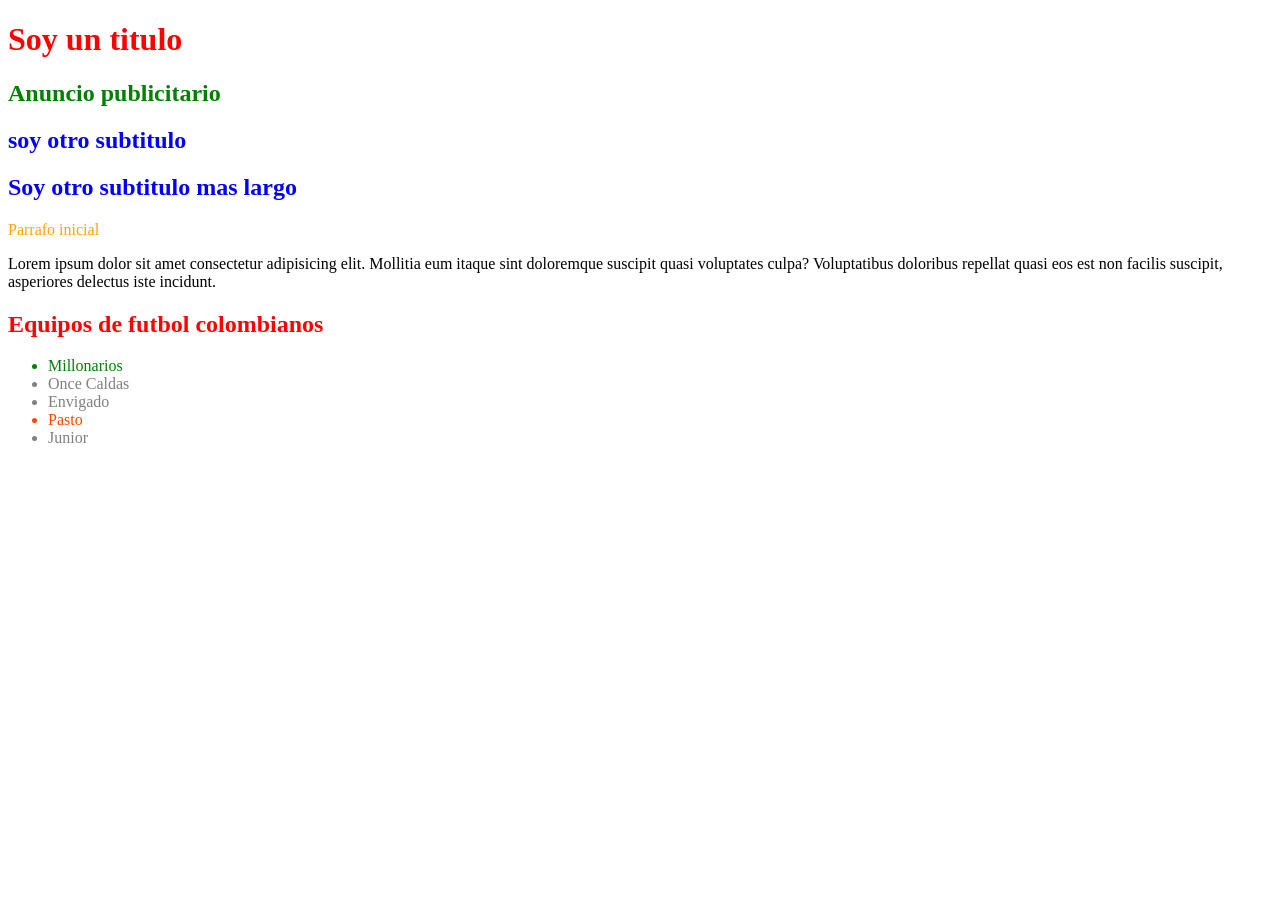
<file: index.html>
<!DOCTYPE html>
<html lang="en">
<head>
    <meta charset="UTF-8">
    <meta name="viewport" content="width=device-width, initial-scale=1.0">
    <title>Document</title>
</head>
<body>
   <h1 style="color: red;">Soy un titulo</h1> 
   <h2 class="Titulo_de_anuncio">Anuncio publicitario</h2>
   <h2>soy otro subtitulo</h2>
   <h2>Soy otro subtitulo mas largo</h2>
   <p id="parr_inicio">Parrafo inicial</p>
   <p>Lorem ipsum dolor sit amet consectetur adipisicing elit. Mollitia eum itaque sint doloremque suscipit quasi voluptates culpa? Voluptatibus doloribus repellat quasi eos est non facilis suscipit, asperiores delectus iste incidunt.</p> 
   <style>
    h2{
        color: blue;
    }

    .Titulo_de_anuncio{
        color: green;
    }

    #parr_inicio{
        color: orange;
    }
   </style>

    <h2 class="equipo_fut">Equipos de futbol colombianos</h2>
    <ul>
        <li class="equi_millonarios">Millonarios</li>
        <li class="equip_pasto">Once Caldas</li>
        <li>Envigado</li>
        <li id="equip_pasto">Pasto</li>
        <li>Junior</li>
    </ul>
    <style>
        li{
            color: gray;
        }


        .equi_millonarios{
            color: green;
        }


        #equip_pasto{
            color: orangered;
        }

        .equipo_fut{
            color: red;
        }
       
    </style>
</body>
</html>
</file>
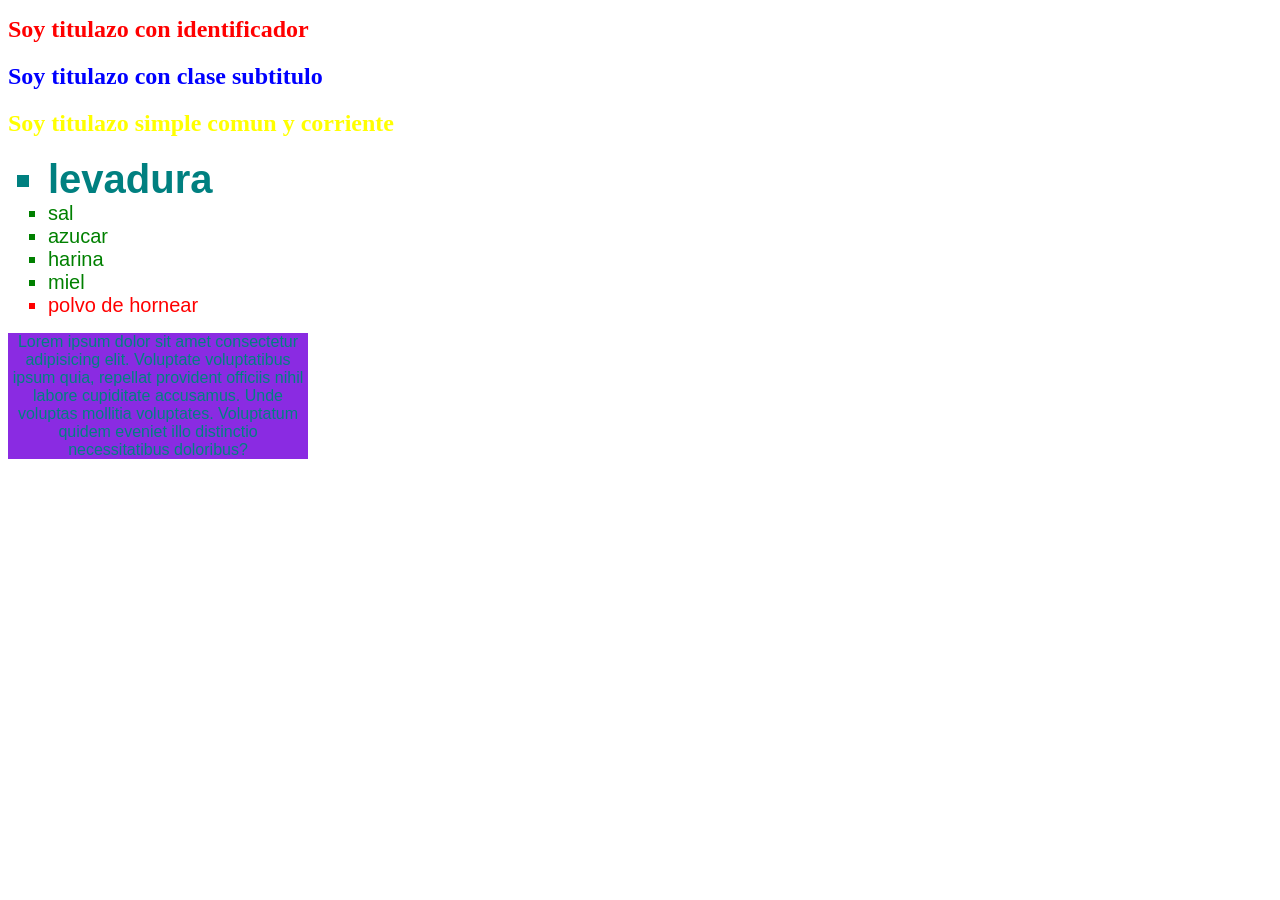
<file: clase1.html>
<!DOCTYPE html>
<html lang="en">
<head>
    <meta charset="UTF-8">
    <meta name="viewport" content="width=device-width, initial-scale=1.0">
    <title>enlace a Css</title>
    <link rel="stylesheet" href="clase1.css">
</head>
<body>
    <h1 id="Titulo-principal">Soy titulazo con identificador</h1>      
    <h2 class="subtitulo">Soy titulazo con clase subtitulo</h2>
    <h2 >Soy titulazo simple comun y corriente</h2>

    <ul class="receta" id="receta_de_pan">
        <li class="ingrediente" id="ingrediente_importante"> levadura</li>
        <li class="ingrediente">sal</li>
        <li class="ingrediente">azucar </li>
        <li class="ingrediente">harina</li>
        <li class="ingrediente">miel</li>
        <li class="Faltante" id="falta">polvo de hornear </li>
    </ul>
    <p>Lorem ipsum dolor sit amet consectetur adipisicing elit. Voluptate voluptatibus ipsum quia, repellat provident officiis nihil labore cupiditate accusamus. Unde voluptas mollitia voluptates. Voluptatum quidem eveniet illo distinctio necessitatibus doloribus?</p>

</body>
</html>
</file>
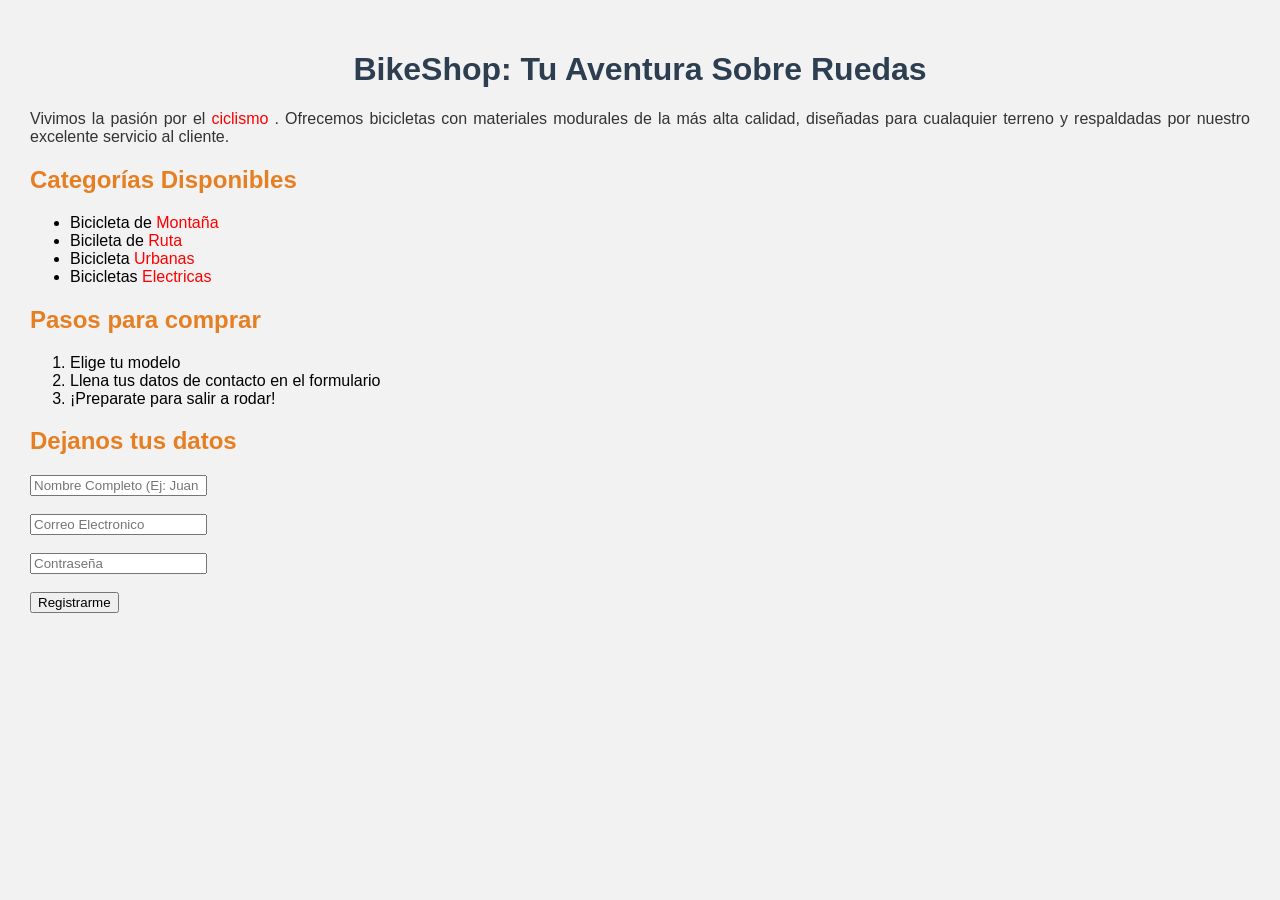
<file: Quiz/quiz.html>
<!DOCTYPE html>
<html lang="en">
<head>
  <meta charset="UTF-8">
  <meta name="viewport" content="width=device-width, initial-scale=1.0">
  <title>Quiz</title>
  <link rel="stylesheet" href="quiz.css">
</head>
<body>
 <h1 id="principal" >BikeShop: Tu Aventura Sobre Ruedas</h1>
 <p class="parr">Vivimos la pasión por el <span class="ciclismo">ciclismo</span> . Ofrecemos bicicletas con materiales modurales de la más alta calidad, diseñadas para cualaquier terreno y respaldadas por nuestro excelente servicio al cliente.</p>

 <h2 class="cat">Categorías Disponibles</h2>
  
 <ul>
  <li>Bicicleta de <span class="mont">Montaña</span></li>
  <li>Bicileta de <span class="ruta">Ruta</span></li>
  <li>Bicicleta <Span class="urban">Urbanas</Span></li>
  <li>Bicicletas <span class="elec">Electricas</span></li>
  
 </ul>

<h2 class="pas">Pasos para comprar</h2>
   
 <ol>
    <li>Elige tu modelo</li>
    <li>Llena tus datos de contacto en el formulario</li>
    <li>¡Preparate para salir a rodar!</li>
 </ol>
<h2 class="dej">Dejanos tus datos</h2>

  <input type="text"
        id="nombre" 
        name="nombre" 
        placeholder="Nombre Completo (Ej: Juan Perez)"
    required />
    <br>
    <br>
  <input type="email" 
        id="email" 
        name="email" 
        placeholder="Correo Electronico"
        required" />
        <br>
        <br>
  <input type="password"
        id="password" 
        name="password" 
        placeholder="Contraseña" 
        required />
        <br>
        <br>
  <button type="submit">Registrarme</button>
</body>
</html>
</file>
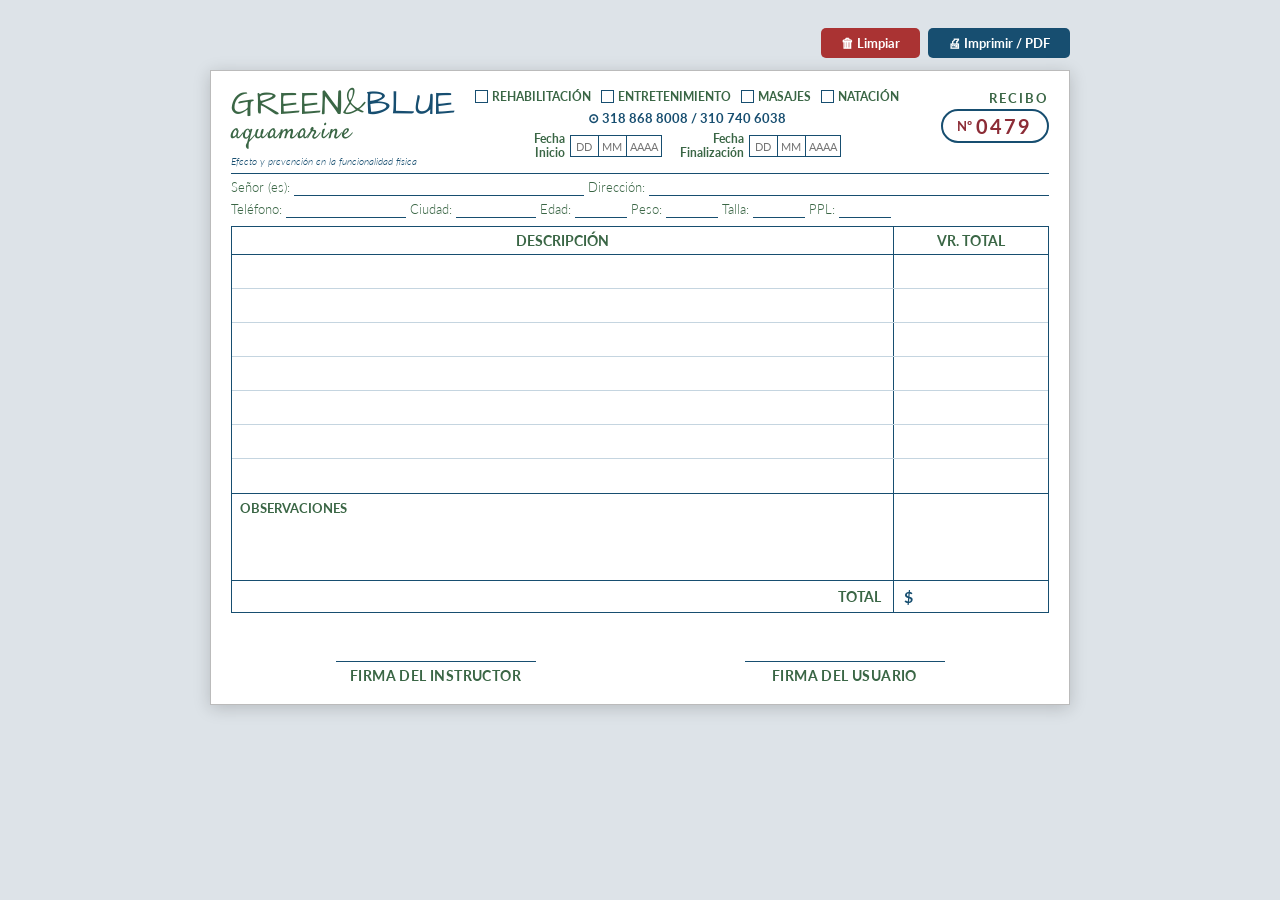
<file: Vibe_Coding/Greenblue.html>
<!DOCTYPE html>
<html lang="es">
<head>
  <meta charset="UTF-8"/>
  <meta name="viewport" content="width=device-width, initial-scale=1.0"/>
  <title>Recibo – GREEN & BLUE aquamarine</title>
  <link rel="preconnect" href="https://fonts.googleapis.com"/>
  <link rel="preconnect" href="https://fonts.gstatic.com" crossorigin/>
  <link href="https://fonts.googleapis.com/css2?family=Architects+Daughter&family=Satisfy&family=Lato:wght@300;400;700&display=swap" rel="stylesheet"/>
  <style>
    :root {
      --green: #3a6645;
      --blue:  #174e70;
      --red:   #8c2c36;
    }
    *, *::before, *::after { box-sizing: border-box; margin: 0; padding: 0; }
 
    body {
      background: #dde3e8;
      font-family: 'Lato', sans-serif;
      font-weight: 300;
      display: flex;
      flex-direction: column;
      align-items: center;
      padding: 28px 20px 40px;
      gap: 12px;
      min-height: 100vh;
    }
 
    /* ── TOOLBAR (outside receipt, hidden on print) ── */
    .toolbar {
      width: 860px;
      display: flex;
      justify-content: flex-end;
      gap: 8px;
    }
    .tbtn {
      padding: 7px 20px;
      border: none;
      border-radius: 5px;
      font-family: 'Lato', sans-serif;
      font-weight: 700;
      font-size: 13px;
      cursor: pointer;
      transition: opacity .15s;
    }
    .tbtn:hover { opacity: .82; }
    .tbtn-print { background: var(--blue); color: #fff; }
    .tbtn-clear { background: #a33; color: #fff; }
 
    /* ── RECEIPT ── */
    .receipt {
      background: #fff;
      width: 860px;
      padding: 16px 20px 20px;
      box-shadow: 0 3px 16px rgba(0,0,0,.18);
      border: 1px solid #bbb;
    }
 
    /* ── HEADER ── */
    .hdr {
      display: flex;
      align-items: flex-start;
      gap: 0;
    }
 
    /* Logo column */
    .logo-col { min-width: 215px; display: flex; flex-direction: column; }
    .logo-title {
      font-family: 'Architects Daughter', cursive;
      font-size: 34px;
      line-height: 1;
      letter-spacing: .5px;
    }
    .lg { color: var(--green); }
    .lb { color: var(--blue);  }
    .logo-sub {
      font-family: 'Satisfy', cursive;
      font-size: 24px;
      color: var(--green);
      margin-top: -5px;
      letter-spacing: 1.5px;
    }
    .logo-slogan {
      font-size: 10px;
      color: var(--blue);
      margin-top: 5px;
      font-style: italic;
    }
 
    /* Center column */
    .ctr-col {
      flex: 1;
      display: flex;
      flex-direction: column;
      align-items: center;
      gap: 6px;
      padding-top: 2px;
    }
 
    /* Services row */
    .svc-row { display: flex; gap: 10px; align-items: center; }
    .svc {
      display: flex; align-items: center; gap: 4px;
      font-size: 12px; font-weight: 700; color: var(--green);
      cursor: pointer; user-select: none;
    }
    .svc input[type="checkbox"] { display: none; }
    .svc-box {
      width: 13px; height: 13px;
      border: 1.5px solid var(--blue);
      display: flex; align-items: center; justify-content: center;
      flex-shrink: 0;
      font-size: 10px; color: var(--blue); font-weight: 900;
    }
    .svc input:checked ~ .svc-box::after { content: '✓'; }
 
    /* Phone */
    .phone { font-size: 13px; font-weight: 700; color: var(--blue); }
 
    /* Dates */
    .dates-row { display: flex; gap: 18px; align-items: center; }
    .dg { display: flex; align-items: center; gap: 5px; }
    .dlbl { font-size: 11.5px; font-weight: 700; color: var(--green); text-align: right; line-height: 1.25; }
    .dboxes { display: flex; }
    .dinput {
      width: 28px; height: 22px;
      border: 1.5px solid var(--blue); border-right: none;
      text-align: center; font-size: 11px;
      font-family: 'Lato', sans-serif;
      color: var(--blue); background: transparent; outline: none; padding: 0;
    }
    .dinput:last-child { border-right: 1.5px solid var(--blue); width: 36px; }
    .dinput:focus { background: #eef3ff; }
 
    /* Receipt number column */
    .rno-col {
      display: flex; flex-direction: column; align-items: flex-end;
      gap: 3px; min-width: 130px; padding-top: 4px;
    }
    .rno-lbl { font-size: 12.5px; font-weight: 700; color: var(--green); letter-spacing: 2px; }
    .rno-box {
      border: 2px solid var(--blue); border-radius: 18px;
      padding: 3px 14px;
      display: flex; align-items: center; gap: 3px;
    }
    .rno-n { font-size: 13px; font-weight: 700; color: var(--red); }
    .rno-inp {
      width: 58px; font-size: 20px; font-weight: 700; color: var(--red);
      font-family: 'Lato', sans-serif; border: none; outline: none;
      background: transparent; text-align: center; letter-spacing: 2px;
    }
 
    /* ── DIVIDER ── */
    .divider { border: none; border-top: 1px solid var(--blue); margin: 6px 0 4px; }
 
    /* ── CLIENT FIELDS ── */
    .cfields { display: flex; flex-direction: column; gap: 4px; }
    .crow { display: flex; align-items: flex-end; gap: 4px; }
    .clbl { font-size: 13px; color: var(--green); white-space: nowrap; padding-bottom: 1px; }
    .cinp {
      flex-grow: 1;
      border: none; border-bottom: 1px solid var(--blue);
      outline: none; background: transparent;
      font-family: 'Lato', sans-serif; font-size: 13px; font-weight: 400; color: #1a1a1a;
      padding: 0 2px 1px; min-width: 20px;
    }
    .cinp:focus { background: #f0f6ff; border-bottom-color: var(--green); }
    .w-lg  { max-width: 290px; }
    .w-med { max-width: 120px; }
    .w-sm  { max-width: 80px;  }
    .w-xs  { max-width: 52px;  }
 
    /* ── MAIN TABLE ── */
    .mtable {
      border: 1.5px solid var(--blue);
      margin-top: 8px;
      display: flex; flex-direction: column;
    }
 
    /* Header */
    .mth { display: flex; border-bottom: 1.5px solid var(--blue); }
    .mth-desc {
      flex: 1; padding: 5px 8px;
      font-size: 14px; font-weight: 700; color: var(--green); text-align: center;
    }
    .mth-val {
      width: 155px; padding: 5px 8px;
      font-size: 14px; font-weight: 700; color: var(--green); text-align: center;
      border-left: 1.5px solid var(--blue);
    }
 
    /* Body rows */
    .mbody { display: flex; flex-direction: column; }
    .mrow {
      display: flex;
      border-bottom: 1px solid #c5d5e0;
      min-height: 34px;
    }
    .mrow:last-child { border-bottom: none; }
    .mrow-desc {
      flex: 1; display: flex; align-items: center;
    }
    .mrow-val {
      width: 155px; border-left: 1.5px solid var(--blue);
      display: flex; align-items: center; gap: 3px; padding: 0 8px;
    }
    .mdinp {
      flex: 1; border: none; outline: none;
      font-family: 'Lato', sans-serif; font-size: 13px; font-weight: 300; color: #1a1a1a;
      background: transparent; padding: 6px 8px; height: 100%; width: 100%;
    }
    .mdinp:focus { background: #f5faff; }
    .mvinp {
      flex: 1; border: none; outline: none;
      font-family: 'Lato', sans-serif; font-size: 13px; font-weight: 300; color: #1a1a1a;
      background: transparent; text-align: right; padding: 0; width: 100%;
    }
    .mvinp:focus { background: #f5faff; }
    .vpfx { font-size: 11px; color: var(--blue); flex-shrink: 0; }
 
    /* Observations */
    .mobs { display: flex; border-top: 1.5px solid var(--blue); }
    .mobs-left { flex: 1; padding: 6px 8px; display: flex; flex-direction: column; gap: 3px; }
    .mobs-lbl { font-size: 13px; font-weight: 700; color: var(--green); }
    .mobs-ta {
      flex: 1; border: none; outline: none; resize: none;
      font-family: 'Lato', sans-serif; font-size: 13px; font-weight: 300; color: #1a1a1a;
      background: transparent; min-height: 55px; padding: 2px 0;
    }
    .mobs-ta:focus { background: #f5faff; }
    .mobs-right { width: 155px; border-left: 1.5px solid var(--blue); }
 
    /* Total row */
    .mtotal { display: flex; justify-content: flex-end; border-top: 1.5px solid var(--blue); }
    .mtotal-lbl { padding: 6px 12px; font-size: 14px; font-weight: 700; color: var(--green); display: flex; align-items: center; }
    .mtotal-val {
      width: 155px; border-left: 1.5px solid var(--blue);
      padding: 6px 10px; font-size: 16px; font-weight: 700; color: var(--blue);
      display: flex; align-items: center; gap: 4px;
    }
    #total-out { font-size: 14px; font-weight: 400; color: var(--blue); }
 
    /* ── FOOTER ── */
    .footer { display: flex; justify-content: space-around; margin-top: 48px; }
    .sigblock { display: flex; flex-direction: column; align-items: center; width: 200px; }
    .sigline { width: 100%; border-top: 1.5px solid var(--blue); margin-bottom: 5px; }
    .siglbl { font-size: 14px; font-weight: 700; color: var(--green); letter-spacing: .4px; }
 
    /* ── PRINT ── */
    @media print {
      body { background: #fff; padding: 0; }
      .toolbar { display: none !important; }
      .receipt { box-shadow: none; border: none; width: 100%; }
      input, textarea { background: transparent !important; }
    }
  </style>
</head>
<body>
 
<!-- TOOLBAR -->
<div class="toolbar">
  <button class="tbtn tbtn-clear" onclick="clearAll()">🗑 Limpiar</button>
  <button class="tbtn tbtn-print" onclick="window.print()">🖨 Imprimir / PDF</button>
</div>
 
<div class="receipt">
 
  <!-- ══ HEADER ══ -->
  <div class="hdr">
 
    <!-- Logo -->
    <div class="logo-col">
      <div class="logo-title">
        <span class="lg">GREEN</span><span class="lg">&</span><span class="lb">BLUE</span>
      </div>
      <div class="logo-sub">aquamarine</div>
      <div class="logo-slogan">Efecto y prevención en la funcionalidad física</div>
    </div>
 
    <!-- Center -->
    <div class="ctr-col">
      <!-- Services -->
      <div class="svc-row">
        <label class="svc"><input type="checkbox"/><span class="svc-box"></span>REHABILITACIÓN</label>
        <label class="svc"><input type="checkbox"/><span class="svc-box"></span>ENTRETENIMIENTO</label>
        <label class="svc"><input type="checkbox"/><span class="svc-box"></span>MASAJES</label>
        <label class="svc"><input type="checkbox"/><span class="svc-box"></span>NATACIÓN</label>
      </div>
      <!-- Phone -->
      <div class="phone">⊙ 318 868 8008 / 310 740 6038</div>
      <!-- Dates -->
      <div class="dates-row">
        <div class="dg">
          <div class="dlbl">Fecha<br>Inicio</div>
          <div class="dboxes">
            <input class="dinput" type="text" maxlength="2" placeholder="DD" data-next="fi-m" id="fi-d"/>
            <input class="dinput" type="text" maxlength="2" placeholder="MM" data-next="fi-y" id="fi-m"/>
            <input class="dinput" type="text" maxlength="4" placeholder="AAAA" id="fi-y"/>
          </div>
        </div>
        <div class="dg">
          <div class="dlbl">Fecha<br>Finalización</div>
          <div class="dboxes">
            <input class="dinput" type="text" maxlength="2" placeholder="DD" data-next="ff-m" id="ff-d"/>
            <input class="dinput" type="text" maxlength="2" placeholder="MM" data-next="ff-y" id="ff-m"/>
            <input class="dinput" type="text" maxlength="4" placeholder="AAAA" id="ff-y"/>
          </div>
        </div>
      </div>
    </div>
 
    <!-- Receipt number -->
    <div class="rno-col">
      <div class="rno-lbl">RECIBO</div>
      <div class="rno-box">
        <span class="rno-n">N&ordm;</span>
        <input class="rno-inp" type="text" id="rno" value="0479" maxlength="6"/>
      </div>
    </div>
 
  </div><!-- /hdr -->
 
  <hr class="divider"/>
 
  <!-- ══ CLIENT FIELDS ══ -->
  <div class="cfields">
    <div class="crow">
      <span class="clbl">Señor (es):</span>
      <input class="cinp w-lg" type="text" id="f-nombre"/>
      <span class="clbl">Dirección:</span>
      <input class="cinp" type="text" id="f-dir"/>
    </div>
    <div class="crow">
      <span class="clbl">Teléfono:</span>
      <input class="cinp w-med" type="tel" id="f-tel"/>
      <span class="clbl">Ciudad:</span>
      <input class="cinp w-sm" type="text" id="f-ciudad"/>
      <span class="clbl">Edad:</span>
      <input class="cinp w-xs" type="text" maxlength="3" id="f-edad"/>
      <span class="clbl">Peso:</span>
      <input class="cinp w-xs" type="text" maxlength="6" id="f-peso"/>
      <span class="clbl">Talla:</span>
      <input class="cinp w-xs" type="text" maxlength="5" id="f-talla"/>
      <span class="clbl">PPL:</span>
      <input class="cinp w-xs" type="text" maxlength="6" id="f-ppl"/>
    </div>
  </div>
 
  <!-- ══ MAIN TABLE ══ -->
  <div class="mtable">
 
    <!-- Header -->
    <div class="mth">
      <div class="mth-desc">DESCRIPCIÓN</div>
      <div class="mth-val">VR. TOTAL</div>
    </div>
 
    <!-- Body rows (7 fixed lines) -->
    <div class="mbody" id="mbody"></div>
 
    <!-- Observations -->
    <div class="mobs">
      <div class="mobs-left">
        <div class="mobs-lbl">OBSERVACIONES</div>
        <textarea class="mobs-ta" id="f-obs" placeholder=""></textarea>
      </div>
      <div class="mobs-right"></div>
    </div>
 
    <!-- Total -->
    <div class="mtotal">
      <div class="mtotal-lbl">TOTAL</div>
      <div class="mtotal-val">
        <span>$</span>
        <span id="total-out"></span>
      </div>
    </div>
 
  </div>
 
  <!-- ══ FOOTER ══ -->
  <div class="footer">
    <div class="sigblock">
      <div class="sigline"></div>
      <div class="siglbl">FIRMA DEL INSTRUCTOR</div>
    </div>
    <div class="sigblock">
      <div class="sigline"></div>
      <div class="siglbl">FIRMA DEL USUARIO</div>
    </div>
  </div>
 
</div><!-- /receipt -->
 
<script>
  // ── Date auto-advance ──────────────────────────
  document.querySelectorAll('.dinput').forEach(inp => {
    inp.addEventListener('input', () => {
      if (inp.value.length >= parseInt(inp.maxLength)) {
        const nextId = inp.dataset.next;
        if (nextId) document.getElementById(nextId).focus();
      }
    });
    inp.addEventListener('keydown', e => {
      if (e.key === 'Backspace' && inp.value === '') {
        const prev = inp.previousElementSibling;
        if (prev && prev.classList.contains('dinput')) prev.focus();
      }
    });
  });
 
  // ── Build body rows ────────────────────────────
  const NUM_ROWS = 7;
  function buildRows() {
    const body = document.getElementById('mbody');
    body.innerHTML = '';
    for (let i = 1; i <= NUM_ROWS; i++) {
      const row = document.createElement('div');
      row.className = 'mrow';
      row.innerHTML = `
        <div class="mrow-desc">
          <input class="mdinp" type="text" placeholder="" id="d-desc-${i}"/>
        </div>
        <div class="mrow-val">
          <input class="mvinp" type="text" placeholder="" id="d-val-${i}" inputmode="decimal" oninput="recalc()"/>
        </div>`;
      body.appendChild(row);
    }
  }
 
  // ── Recalculate total ──────────────────────────
  function recalc() {
    let sum = 0;
    for (let i = 1; i <= NUM_ROWS; i++) {
      const el = document.getElementById('d-val-' + i);
      if (el) {
        const n = parseFloat(el.value.replace(/[^0-9.]/g, ''));
        if (!isNaN(n)) sum += n;
      }
    }
    const out = document.getElementById('total-out');
    out.textContent = sum > 0
      ? sum.toLocaleString('es-CO', { minimumFractionDigits: 0 })
      : '';
  }
 
  // Format on blur / unformat on focus
  document.addEventListener('blur', e => {
    if (e.target.classList.contains('mvinp')) {
      const n = parseFloat(e.target.value.replace(/[^0-9.]/g, ''));
      if (!isNaN(n) && n > 0)
        e.target.value = n.toLocaleString('es-CO', { minimumFractionDigits: 0 });
      recalc();
    }
  }, true);
  document.addEventListener('focus', e => {
    if (e.target.classList.contains('mvinp'))
      e.target.value = e.target.value.replace(/\./g, '').replace(/,/g, '');
  }, true);
 
  // ── Clear all ─────────────────────────────────
  function clearAll() {
    if (!confirm('¿Borrar todos los datos del recibo?')) return;
    document.querySelectorAll('input[type="text"], input[type="tel"], textarea')
      .forEach(el => { if (el.id !== 'rno') el.value = ''; });
    document.querySelectorAll('input[type="checkbox"]').forEach(cb => cb.checked = false);
    recalc();
  }
 
  // ── Init ──────────────────────────────────────
  buildRows();
</script>
</body>
</html>
</file>
<file: clase1.css>
/*Llamar a un elemento por su id*/
#Titulo-principal {
    color : red;
    font-size : 24px;
}

.subtitulo {
    color : blue;
    font-size : 24px;
}

h2 {
    color : yellow;
    font-size : 24px;
}



li {
    color :#000;/*negro hexadecimal*/
    font-size : 20px;
    font-family: Arial, Helvetica, sans-serif;
    text-decoration: none;
    list-style-type: square;
}

.Faltante{
    color : red;
}

.ingrediente{
    color: green;
}

#ingrediente_importante{
    color: teal;
    font-weight: bold;
    font-size: 40px;
}
/*

     <ul class="receta" id="receta_de_pan">
        <li class="ingrediente"> levadura</li>
        <li class="ingrediente">sal</li>
        <li class="ingrediente">azucar </li>
        <li class="ingrediente">harina</li>
        <li class="ingrediente">miel</li>
        <li class="Faltante" id="falta">polvo de hornear </li>
    </ul>
    
    */
     p{
        color: teal;
        background-color: blueviolet;
        font: bold;
        font-family: 'Lucida Sans', 'Lucida Sans Regular', 'Lucida Grande', 'Lucida Sans Unicode', Geneva, Verdana, sans-serif;
        display: inline-block;
        width: 300px;
        height: 100;
        x: calc(50px + 100px);
        y: calc(50px + 100px);
        margin: auto;
        padding:0px ;
        box-sizing: border-box;
        text-align: center;
        text-decoration: solid;
        overflow: visible;
        
    }
</file>
<file: Quiz/quiz.css>
#principal{

  color: #2c3e50 ;
  text-align: center;
}

.parr{

  color: #333333;
  font-family: Arial, Helvetica, sans-serif;
  text-align: justify;
}
.cat{

  color: #e67e22;
  
}

.pas{

  color: #e67e22;

}

.dej{

  color: #e67e22;
}




.ciclismo {

  color: red;
}

.mont{

  color: red;
}

.ruta{

  color: red;
}

.urban{

  color: red;
}

.elec{

  color: red;
}

body {
  background: #f2f2f2;
  margin: 0;
  padding: 30px;
  font-family: Arial, Helvetica, sans-serif;
}
</file>
